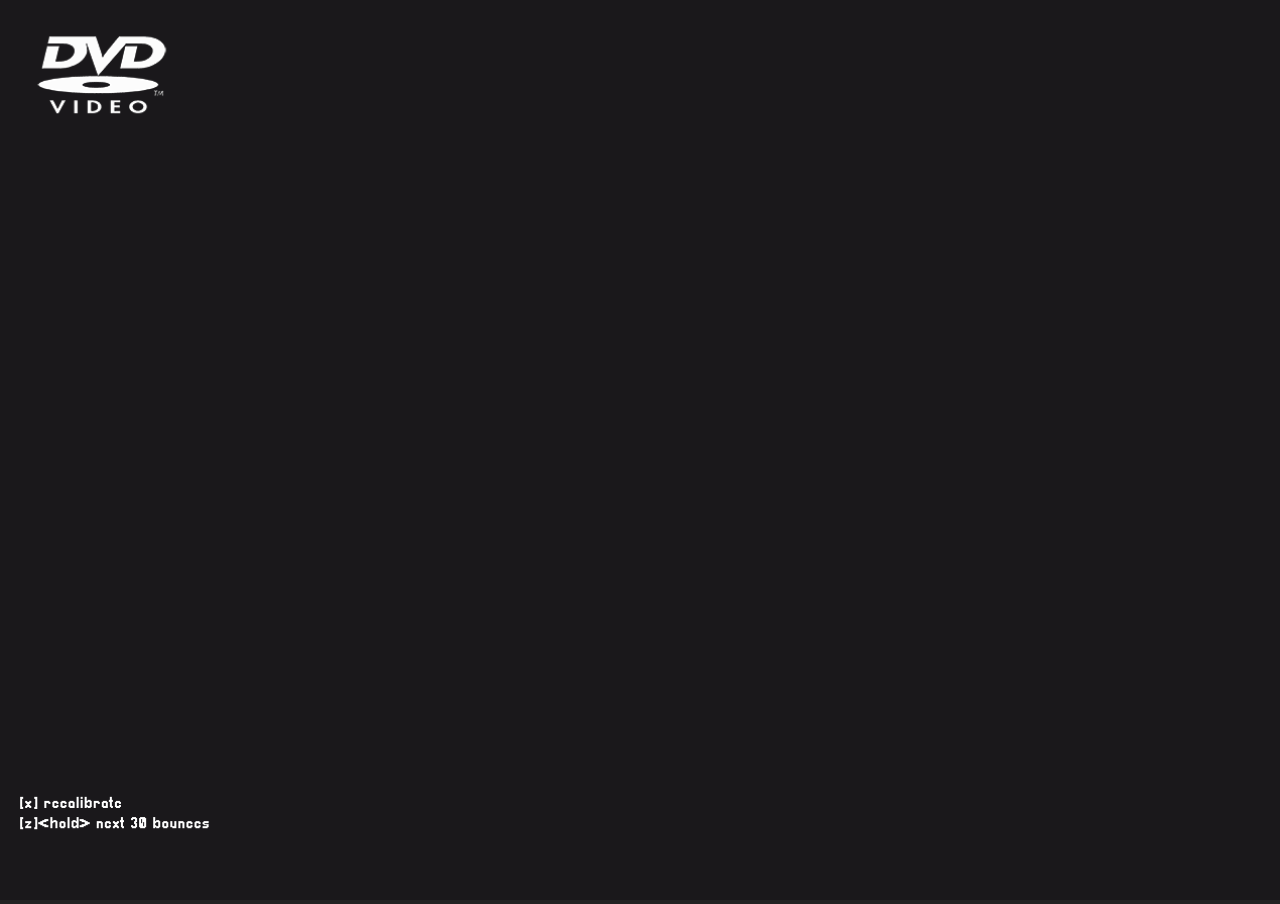
<file: docs/index.html>
<!doctype html>
<html>
<head>
	<title>libGDX application</title>
	<meta http-equiv="content-type" content="text/html; charset=UTF-8">
	<meta id="gameViewport" name="viewport" content="width=device-width initial-scale=1">
	<link href="styles.css" rel="stylesheet" type="text/css">
</head>

<body>
<div align="center" id="embed-html"></div>
<script type="text/javascript" src="html/html.nocache.js"></script>
</body>

<script>
function handleMouseDown(evt) {
  evt.preventDefault();
  evt.stopPropagation();
  window.focus();
}

function handleMouseUp(evt) {
  evt.preventDefault();
  evt.stopPropagation();
}
document.getElementById('embed-html').addEventListener('mousedown', handleMouseDown, false);
document.getElementById('embed-html').addEventListener('mouseup', handleMouseUp, false);
</script>
</html>
</file>
<file: docs/styles.css>
canvas {
    cursor: default;
    outline: none;
}

body {
    background-color: #222222;
}

.superdev {
    color: rgb(37,37,37);
    text-shadow: 0px 1px 1px rgba(250,250,250,0.1);
    font-size: 50pt;
    display: block;
    position: relative;
    text-decoration: none;
    background-color: rgb(83,87,93);
    box-shadow: 0px 3px 0px 0px rgb(34,34,34),
                0px 7px 10px 0px rgb(17,17,17),
                inset 0px 1px 1px 0px rgba(250, 250, 250, .2),
                inset 0px -12px 35px 0px rgba(0, 0, 0, .5);
    width: 70px;
    height: 70px;
    border: 0;
    border-radius: 35px;
    text-align: center;
    line-height: 68px;
}

div#embed-html table tbody tr td canvas{
    width:100vw !important;
    height:100vh !important;
}

.superdev:active {
    box-shadow: 0px 0px 0px 0px rgb(34,34,34),
                0px 3px 7px 0px rgb(17,17,17),
                inset 0px 1px 1px 0px rgba(250, 250, 250, .2),
                inset 0px -10px 35px 5px rgba(0, 0, 0, .5);
    background-color: rgb(83,87,93);
    top: 3px;
    color: #fff;
    text-shadow: 0px 0px 3px rgb(250,250,250);
}

.superdev:hover {
    background-color: rgb(100,100,100);
}
</file>
